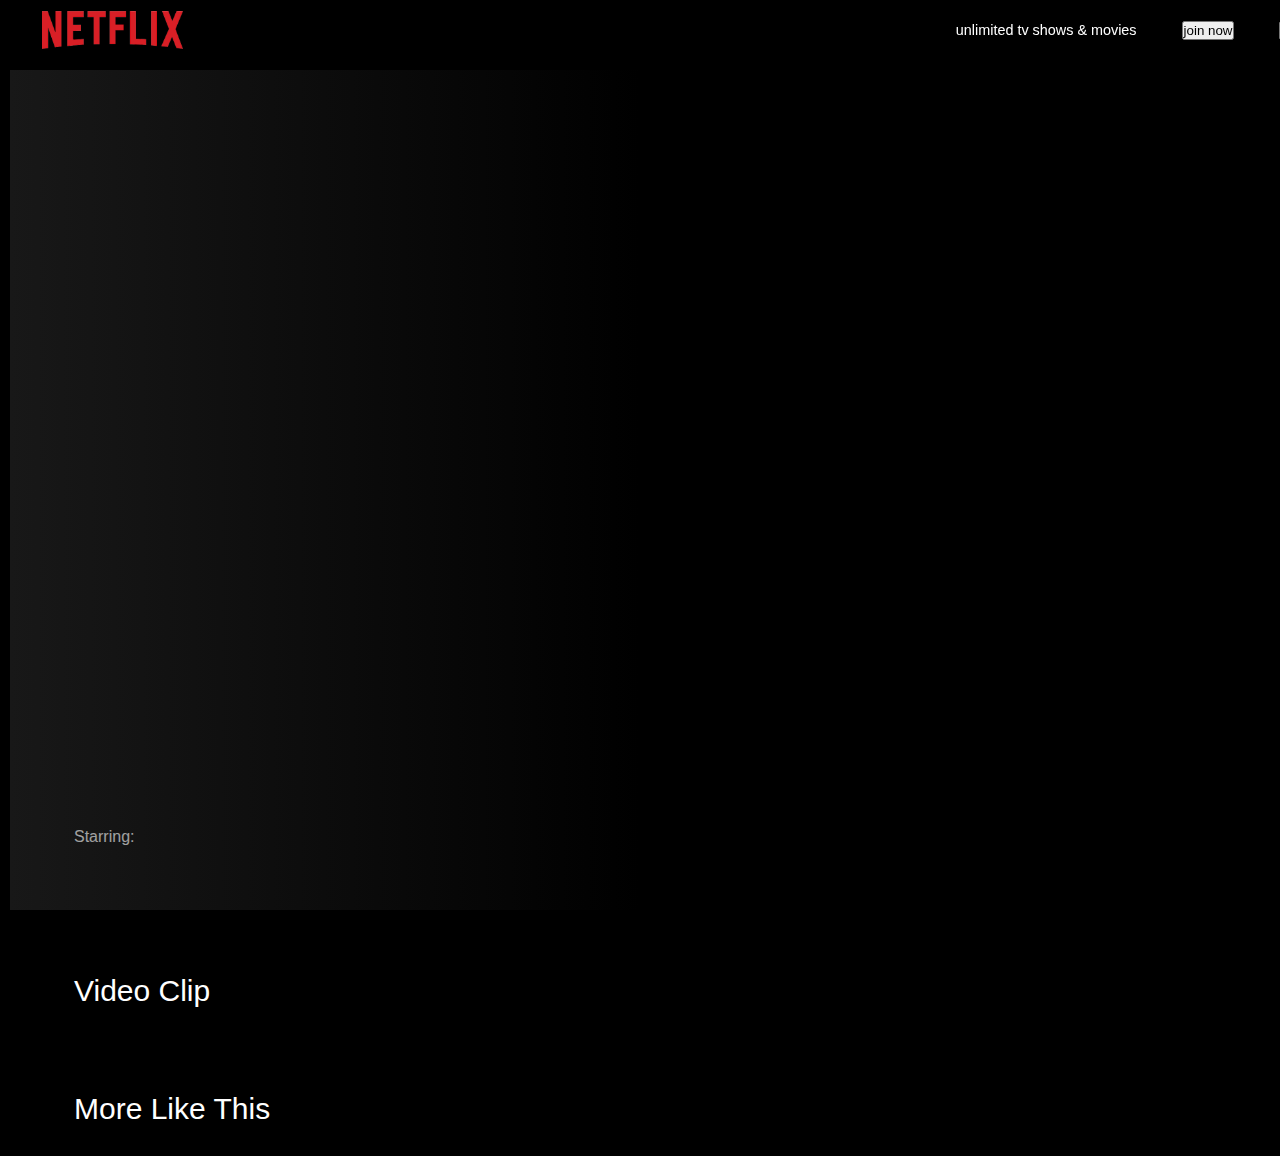
<file: about 9.24.07 PM.html>
<!DOCTYPE html>
<html lang="en">
<head>
    <meta charset="UTF-8">
    <meta http-equiv="X-UA-Compatible" content="IE=edge">
    <meta name="viewport" content="width=device-width, initial-scale=1.0">
    <title>Netflix : </title>

    <link rel="stylesheet" href="css/style.css">
    <link rel="stylesheet" href="css/about.css">

</head>
<body>

    <!-- navbar -->
    <nav class="navbar">
        <img src="img/logo.png" class="logo" alt="">
        <div class="join-box">
            <p class="join-msg">unlimited tv shows & movies</p>
            <button class="btn join-btn">join now</button>
            <button class="btn">sign in</button>
        </div>
    </nav>

    <!-- movie info -->
    <div class="movie-info">
        <div class="movie-detail">
            <h1 class="movie-name"></h1>
            <p class="genres"></p>
            <p class="des"></p>
            <p class="starring"><span>Starring:</span></p>
        </div>
    </div>

    <!-- video clips -->
    <div class="trailer-container">
        <h1 class="heading">Video Clip</h1>
        <!-- <iframe src="" title="YouTube video player" frameborder="0" allow="accelerometer; autoplay; clipboard-write; encrypted-media; gyroscope; picture-in-picture" allowfullscreen></iframe> -->
    </div>

    <!-- recommendations -->
    <div class="recommendations">
        <h1 class="heading">More Like This</h1>
        <div class="recommendations-container">
            <!-- <div class="movie">
                <img src="img/poster.jpg" alt="">
                <p class="movie-title">movie name</p>
            </div> -->
        </div>
    </div>

    <script src="js/api.js"></script>
    <script src="js/about.js"></script>

</body>
</html>
</file>
<file: css/style.css>
*{
    margin: 0;
    padding: 0;
    box-sizing: border-box;
}

body{
    width: 100%;
    position: relative;
    background: black;
    font-family: 'roboto', sans-serif;
    padding: 10px;
}

.navbar{
    width: 105%;
    height: 60px;
    position: fixed;
    top: 0;
    z-index: 9;
    background: linear-gradient(black, transparent);
    padding: 0 2.5vw;
    display: flex;
    align-items: center;
}

.logo{
    width: 11%;
}
.single-box{
  width: fit-content;
  display: flex;
  gap: 25px;
  align-items: center;
  height: auto;
  color: white;
  margin-right: auto;
  font-size: 0.9rem;
  font-weight: 5;

}
.join-box{
    width: fit-content;
    display: flex;
    gap: 45px;
    justify-content: center;
    align-items: center;
    height: auto;
    margin-left: auto;
    color: white;
    font-size: 0.9rem;
    font-weight: 5;
}
.user{
  width: 20%;
  object-fit: cover;
  border-radius: 10px;
}

#look{
  width: 20%;
  border-radius: 10px;
}
.dropbtn {
  background-color: black;
  border: none;
  border-radius: 10px;
}

.dropdown {
  position: relative;
  display: inline-block;
}

.dropdown-content {
  display: none;
  position: absolute;
  background-color: #181818;
  max-width: 148px;
  box-shadow: 0px 8px 16px 0px rgba(0,0,0,0.2);
  z-index: 1;
  border-radius: 10px;
  cursor: pointer;
}

.dropdown-content a {
  color: black;
  padding: 12px 12px;
  text-decoration: none;
  display: block;
}

.dropdown-content p {
  color: white;
  text-decoration: none;
  text-align: center;
  font-size: 0.8rem;
  font-weight: 100;
  display: inline-block;
  vertical-align: middle;
  line-height: normal;
  padding-bottom: 15px;
  padding-left: 30px;


}
.dropdown-content a:hover {background-color: black;}

.dropdown:hover .dropdown-content {display: block;}

.dropdown:hover .dropbtn {background-color: black;}

.video{
  width: 100%;
  height: 600px;
}
.mov{
  position: absolute;
  z-index: -100;
  width: 100%;
  height: 750px;
  object-fit: cover;
}
.logo2{
  z-index: 2;
  width: 30%;
  margin-left: 30px;
  margin-top: 250px;
  animation: shrink 1.5s 10s, pop 1.5s 58s;
  animation-fill-mode: forwards;

}
@keyframes shrink {
  0%   {
    width: 30%;
    margin-left: 20px;
    margin-top: 250px;
  }
  100% {
    width: 25%;
    margin-left: 50px;
    margin-top: 300px;
  }
}

@keyframes pop {
  0%   {
    width: 25%;
    margin-left: 50px;
    margin-top: 300px;
  }
  100% {
    width: 30%;
    margin-left: 20px;
    margin-top: 250px;
  }
}







.info{
  z-index: 2;
  max-width: 400px;
  font-size: 1rem;
  color: white;
  margin-left: 50px;
}



.button {
  position: absolute;
  z-index: 110;
  border: none;
  color: white;
  padding: 14px 32px;
  text-align: center;
  text-decoration: none;
  display: inline-block;
  font-size: 16px;
  margin: 4px 2px;
  transition-duration: 0.4s;
  cursor: pointer;
  margin-top: 20px;
}

.button1 {
  background-color: white;
  color: black;
  border: 2px;
  border-radius: 5px;
  margin-left: 50px;
}

.button1:hover {
  opacity: 0.6;

}

.button2 {
  background-color: #595959;
  color: white;
  border: 2px;
  border-radius: 5px;
  margin-left: 179px;
}

.button2:hover {
  opacity: 0.7;
}
.fa-info-circle,.fa-play{
  padding-right: 10px;
}
.yup{
  color: white;
  font-size: 1.5rem;
  padding-left: 110px;
  margin: 10px;
  animation: ass 0.5s 10s, asses 0.5s 58s;
  animation-fill-mode: forwards;

}
.fa-tag{
  color: red;
  padding: 5px;
  animation: ass 0.5s 10s, asses 0.5s 58s;
  animation-fill-mode: forwards;

}

@keyframes ass {
  0%   {
    font-size: 1.5rem;
    opacity: 1;
  }
  100% {
    font-size: 0.1rem;
    opacity: 0;
  }
}

@keyframes asses {
  0%   {
  font-size: 0.1rem;
  opacity: 0
  }
  100% {
    font-size: 1.5rem;
    opacity: 1;
  }
}











#grad1{
  z-index: 3;
  height: 200px;
  width: 101%;
 background-image: linear-gradient(transparent, black, black);
}







.main{
    position: relative;
    margin-top: 60px;
    width: 100%;
    padding: 40px 2.5vw;
    color: #fff;
}


.movie-list{
    width: 100%;
    height: 250px;
    position: relative;
}

.movie-category{
    font-size: 1.2rem;
    font-weight: 50;
    opacity: 0.9;
    text-transform: capitalize;

}

.movie-container{
    width: 100%;
    height: 200px;
    display: flex;
    align-items: center;
    overflow-x: auto;
    overflow-y: hidden;
    scroll-behavior: smooth;
}

.movie-container::-webkit-scrollbar{
    display: none;
}

.movie{
    flex: 0 0 auto;
    width: 15%;
    height: 130px;
    text-align: center;
    margin-right: 10px;
    cursor: pointer;
    position: relative;
}

.movie img{
    width: 100%;
    height: 125px;
    border: 2px;
    border-radius: 5px;
    object-fit: cover;
}

.movie p{
    text-transform: capitalize;
    height: 20px;
    opacity: 0.3;
    overflow: hidden;
}

.pre-btn,
.nxt-btn{
    position: absolute;
    height: 200px;
    top: 50%;
    transform: translateY(-50%);
    width: 2.5vw;
    background: #181818;
    border: none;
    outline: none;
    opacity: 0;
}

.pre-btn{
    left: -2.5vw;
}

.nxt-btn{
    right: -2.5vw;
}

.pre-btn img,
.nxt-btn img{
    width: 20px;
    height: 20px;
    object-fit: contain;
}

.nxt-btn:hover,
.pre-btn:hover{
    opacity: 1;
}

.footer {
	max-width: 70%;
	margin: 1rem auto;
	overflow: auto;
}

.footer,
.footer a {
	color: #999;
	font-size: 0.9rem;
}

.footer p {
	margin-bottom: 1.5rem;
}

.footer .footer-cols {
	display: grid;
	grid-template-columns: repeat(4, 1fr);
	grid-gap: 2rem;
}

.footer li {
	line-height: 1.9;
}

.footer .lang-select {
	margin-top: 2rem;
	color: #999;
	background-color: #000;
	background-image: none;
	border: 1px solid #333;
	padding: 1rem 1.2rem;
	border-radius: 5px;
}
</file>
<file: css/about.css>
.movie-info{
    width: 100%;
    height: calc(100vh - 60px);
    margin-top: 60px;
    background-size: cover;
    background-repeat: no-repeat;
}

.movie-detail{
    width: 50%;
    height: 100%;
    background: rgb(24, 24, 24);
    background: linear-gradient(90deg, rgba(24, 24, 24, 1), rgba(24, 24, 24, 0) 100%);
    padding: 5vw;
    display: flex;
    flex-direction: column;
    justify-content: flex-end;
    color: #fff;
}

.movie-name{
    font-size: 30px;
    font-weight: 500;
}

.genres{
    opacity: 0.6;
    margin: 30px 0;
}

.des{
    width: 70%;
    line-height: 20px;
    margin-bottom: 30px;
}

.starring span{
    opacity: 0.6;
}

.trailer-container,
.recommendations{
    color: #fff;
    padding: 5vw 5vw 0;
}

.heading{
    font-size: 30px;
    font-weight: 300;
    margin-bottom: 20px;
}

iframe{
    width: 400px;
    height: 200px;
}

.recommendations-container{
    width: 100%;
    display: flex;
    flex-wrap: wrap;
}

.movie p{
    position: absolute;
    bottom: 30px;
    width: 100%;
    height: 30px;
    line-height: 30px;
    background: rgba(0, 0, 0, 0.5);
    text-align: center;
    opacity: 0;
}

.movie:hover p{
    opacity: 1;
}
</file>
